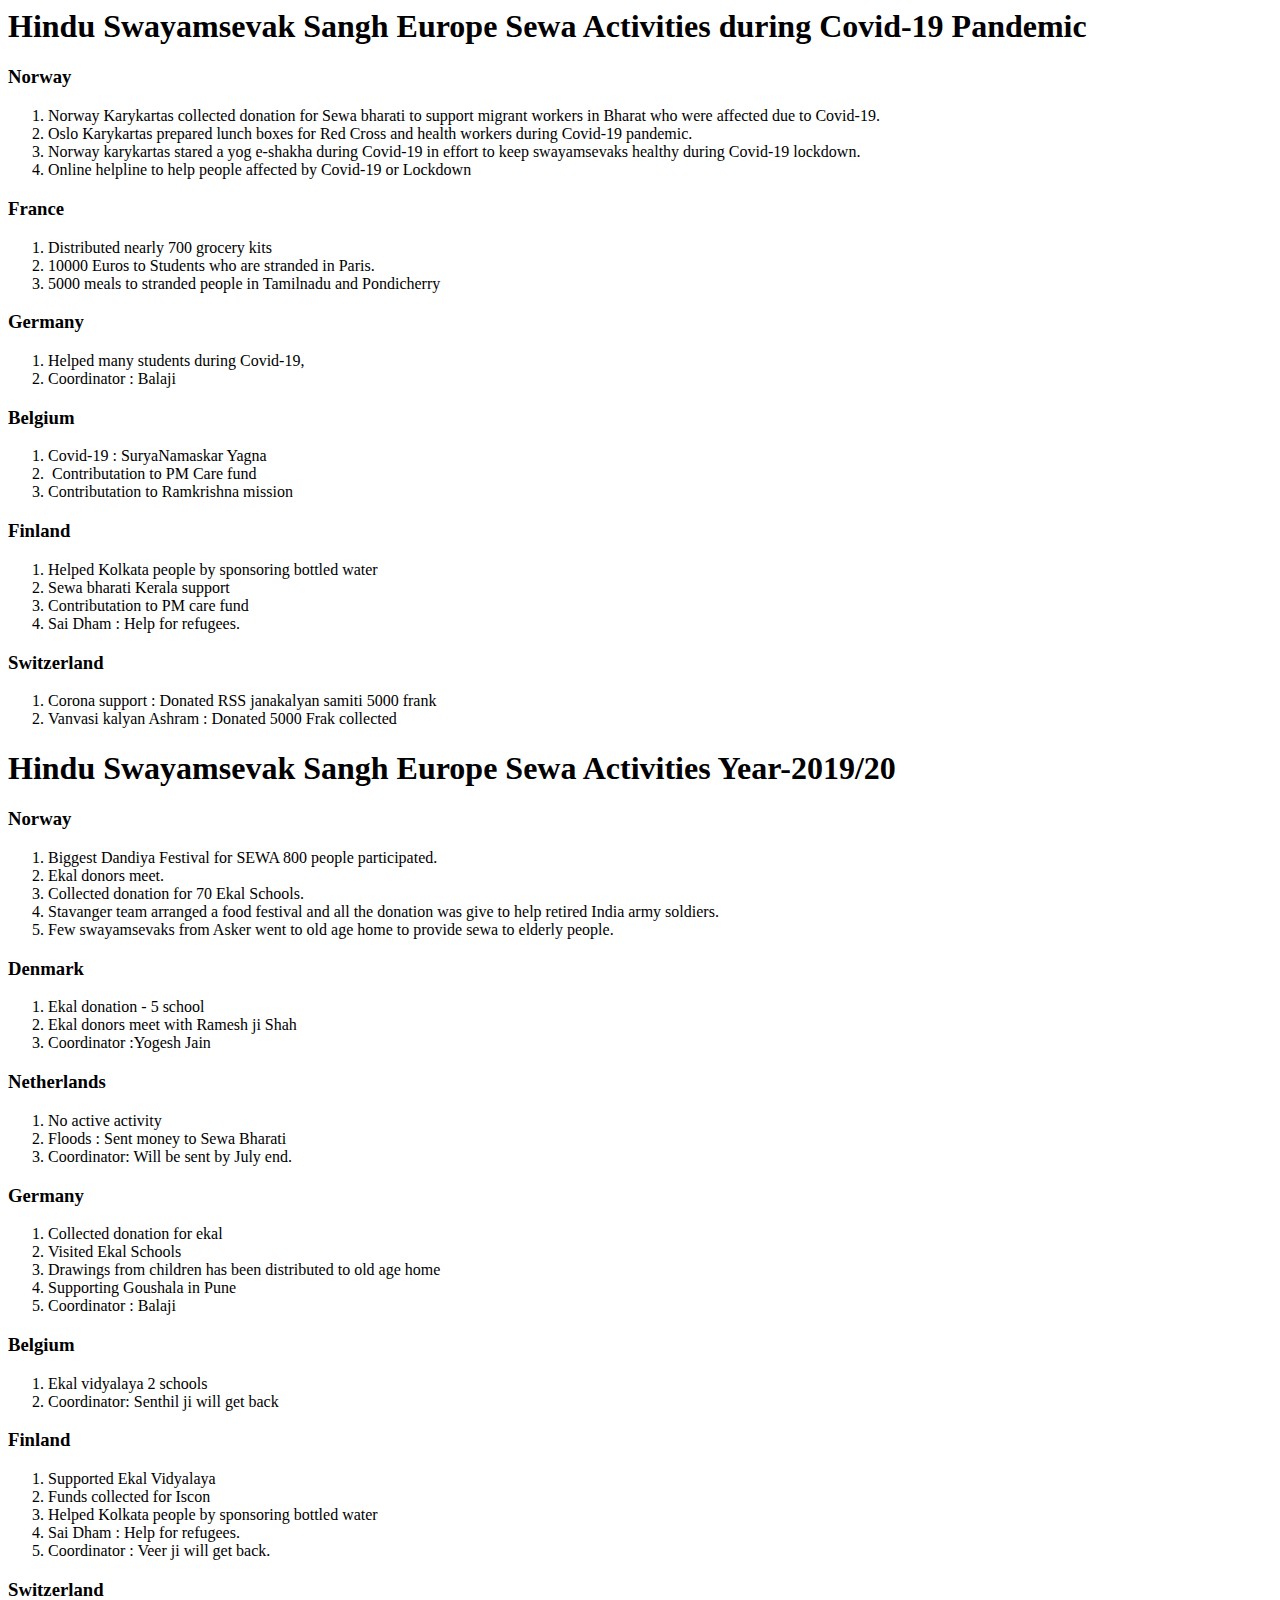
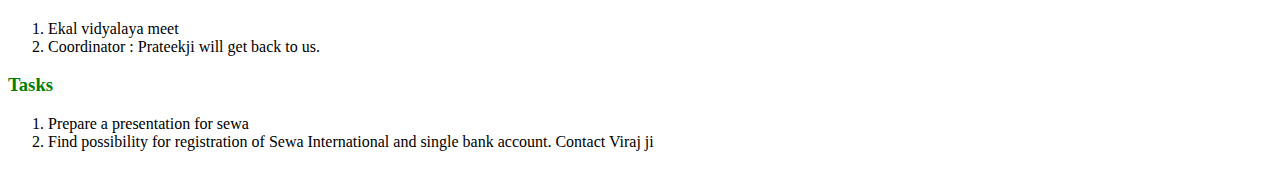
<file: 2020/2020_Europe_Sewa.index.html>
<html>
<table>
    <tr>
        <h1>Hindu Swayamsevak Sangh Europe Sewa Activities during Covid-19 Pandemic</h1>

        <h3>Norway</h3>
        <ol>
            <li>Norway Karykartas collected donation for Sewa bharati to support migrant workers in Bharat who were affected due to Covid-19.</li>
            <li>Oslo Karykartas prepared lunch boxes for Red Cross and health workers during Covid-19 pandemic.</li>
            <li>Norway karykartas stared a yog e-shakha during Covid-19 in effort to keep swayamsevaks healthy during Covid-19 lockdown.</li>
            <li>Online helpline to help people affected by Covid-19 or Lockdown</li>
        </ol>

        <h3>France</h3>
        <ol>
            <li>Distributed nearly 700 grocery kits</li>
            <li> 10000 Euros to Students who are stranded in Paris.</li>
            <li> 5000 meals to stranded people in Tamilnadu and Pondicherry</li>
        </ol>

        <h3>Germany</h3>
        <ol>
            <li> Helped many students during Covid-19, </li>
            <li>Coordinator : Balaji </li>
        </ol>
        <h3>Belgium</h3>
        <ol>
            <li>Covid-19 : SuryaNamaskar Yagna</li>
            <li> Contributation to PM Care fund</li>
            <li> Contributation to Ramkrishna mission</li>
        </ol>

        <h3>Finland </h3>
        <ol>
            <li> Helped Kolkata people by sponsoring bottled water</li>
            <li> Sewa bharati Kerala support</li>
            <li> Contributation to PM care fund</li>
            <li> Sai Dham : Help for refugees.</li>
        </ol>

        <h3>Switzerland</h3>
        <ol>
            <li> Corona support : Donated RSS janakalyan samiti 5000 frank</li>
            <li> Vanvasi kalyan Ashram : Donated 5000 Frak collected</li>
        </ol>
    </tr>
    <tr>
       <h1>Hindu Swayamsevak Sangh Europe Sewa Activities Year-2019/20</h1>

        <h3>Norway</h3>
        <ol>
        <li>Biggest Dandiya Festival for SEWA 800 people participated.</li>
         <li>Ekal donors meet.</li>
         <li>Collected donation for 70 Ekal Schools.</li>
          <li>Stavanger team arranged a food festival and all the donation was give to help retired India army soldiers.</li>
          <li>Few swayamsevaks from Asker went to old age home to provide sewa to elderly people.</li>
         </ol>

        <h3>Denmark</h3>
       <ol>
        <li>Ekal donation - 5 school</li>
        <li>Ekal donors meet with Ramesh ji Shah </li>
        <li>Coordinator :Yogesh Jain </li>
       </ol>
           <h3>Netherlands</h3>
        <ol>
            <li>No active activity</li>
            <li>Floods : Sent money to Sewa Bharati</li>
            <li>Coordinator: Will be sent by July end.</li>
         </ol>
            <h3>Germany</h3>
        <ol>
            <li> Collected donation for ekal </li>
            <li> Visited Ekal Schools</li>
            <li>Drawings from children has been distributed to old age home</li>
            <li>Supporting Goushala in Pune</li>
             <li>Coordinator : Balaji </li>
         </ol>
            <h3>Belgium</h3>
          <ol>
        <li> Ekal vidyalaya 2 schools </li>
        <li>Coordinator: Senthil ji will get back</li>
         </ol>

            <h3>Finland </h3>
        <ol>
            <li> Supported Ekal Vidyalaya </li>
            <li> Funds collected for Iscon</li>
            <li> Helped Kolkata people by sponsoring bottled water</li>
            <li> Sai Dham : Help for refugees.</li>
            <li>Coordinator : Veer ji will get back.</li>
         </ol>

            <h3>Switzerland</h3>
         <ol>
             <li> Ekal vidyalaya meet</li>
             <li>Coordinator : Prateekji will get back to us.</li>
         </ol>

            <h3><font color="#008000">Tasks</font></h3>
         <ol>
            <li>Prepare a presentation for sewa</li>
            <li> Find possibility for registration of Sewa International and single bank account. Contact Viraj ji</li>
         </ol>
    </tr>
</table>
</html>
</file>
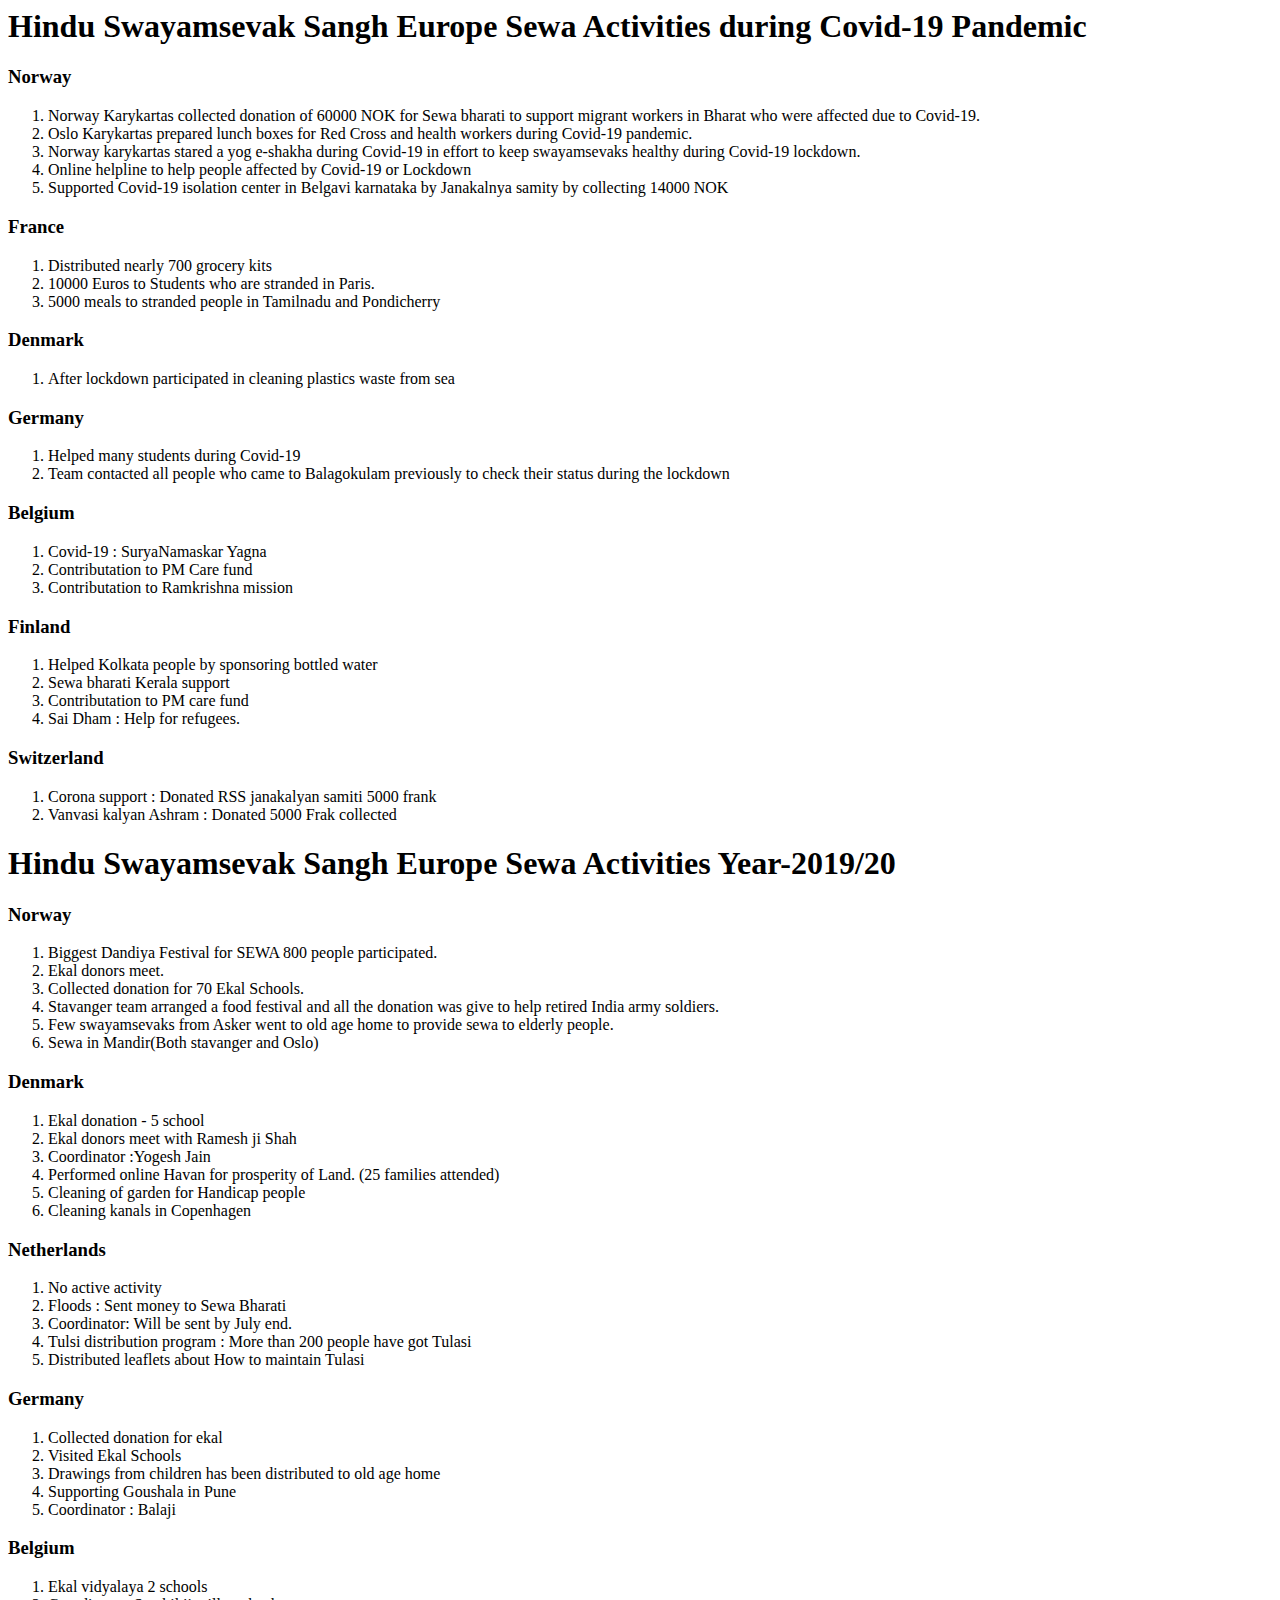
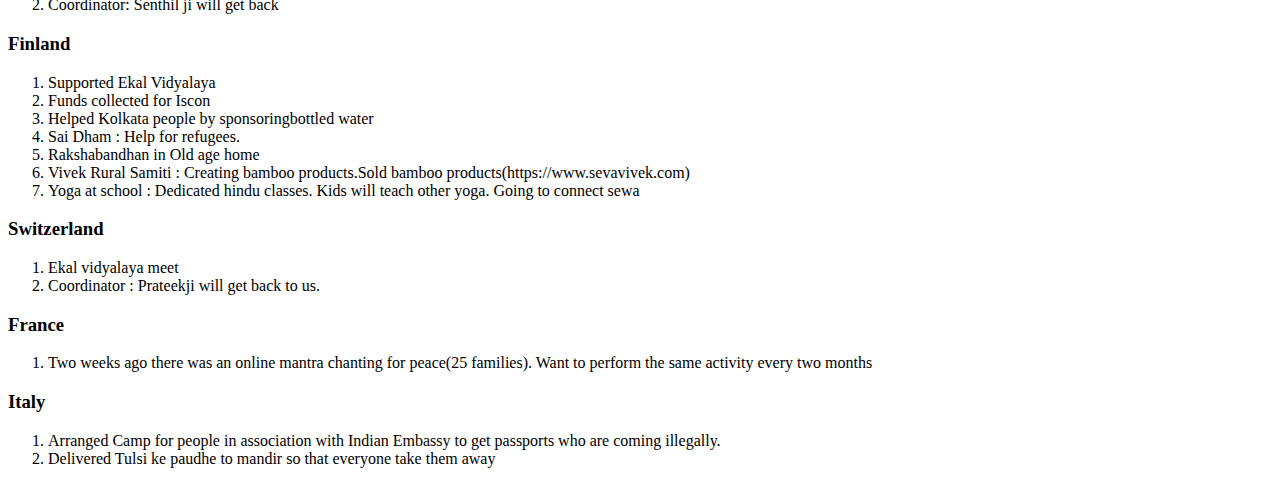
<file: 2020/2020_Europe_Sewa_index.html>
<html>
<head>
    <link href="https://cdn.jsdelivr.net/npm/bootstrap@5.0.2/dist/css/bootstrap.min.css" rel="stylesheet" integrity="sha384-EVSTQN3/azprG1Anm3QDgpJLIm9Nao0Yz1ztcQTwFspd3yD65VohhpuuCOmLASjC" crossorigin="anonymous">
</head>

<table>
    <tr>
        <h1>Hindu Swayamsevak Sangh Europe Sewa Activities during Covid-19 Pandemic</h1>

        <h3>Norway</h3>
        <ol>
            <li>Norway Karykartas collected donation of 60000 NOK for Sewa bharati to support migrant workers in Bharat
                who were affected due to Covid-19.
            </li>
            <li>Oslo Karykartas prepared lunch boxes for Red Cross and health workers during Covid-19 pandemic.</li>
            <li>Norway karykartas stared a yog e-shakha during Covid-19 in effort to keep swayamsevaks healthy during
                Covid-19 lockdown.
            </li>
            <li>Online helpline to help people affected by Covid-19 or Lockdown</li>
            <li>Supported Covid-19 isolation center in Belgavi karnataka by Janakalnya samity by collecting 14000 NOK
            </li>
        </ol>

        <h3>France</h3>
        <ol>
            <li>Distributed nearly 700 grocery kits</li>
            <li> 10000 Euros to Students who are stranded in Paris.</li>
            <li> 5000 meals to stranded people in Tamilnadu and Pondicherry</li>
        </ol>

        <h3>Denmark</h3>
        <ol>
            <li> After lockdown participated in cleaning plastics waste from sea</li>
        </ol>


        <h3>Germany</h3>
        <ol>
            <li> Helped many students during Covid-19</li>
            <li>Team contacted all people who came to Balagokulam previously to check their status during the lockdown</li>
        </ol>

        <h3>Belgium</h3>
        <ol>
            <li>Covid-19 : SuryaNamaskar Yagna</li>
            <li>Contributation to PM Care fund</li>
            <li> Contributation to Ramkrishna mission</li>
        </ol>

        <h3>Finland </h3>
        <ol>
            <li> Helped Kolkata people by sponsoring bottled water</li>
            <li> Sewa bharati Kerala support</li>
            <li> Contributation to PM care fund</li>
            <li> Sai Dham : Help for refugees.</li>
        </ol>

        <h3>Switzerland</h3>
        <ol>
            <li> Corona support : Donated RSS janakalyan samiti 5000 frank</li>
            <li> Vanvasi kalyan Ashram : Donated 5000 Frak collected</li>
        </ol>
    </tr>

    <tr>
        <h1>Hindu Swayamsevak Sangh Europe Sewa Activities Year-2019/20</h1>

        <h3>Norway</h3>
        <ol>
            <li>Biggest Dandiya Festival for SEWA 800 people participated.</li>
            <li>Ekal donors meet.</li>
            <li>Collected donation for 70 Ekal Schools.</li>
            <li>Stavanger team arranged a food festival and all the donation was give to help retired India army
                soldiers.
            </li>
            <li>Few swayamsevaks from Asker went to old age home to provide sewa to elderly people.</li>
            <li>Sewa in Mandir(Both stavanger and Oslo)</li>
        </ol>

        <h3>Denmark</h3>
        <ol>
            <li>Ekal donation - 5 school</li>
            <li>Ekal donors meet with Ramesh ji Shah</li>
            <li>Coordinator :Yogesh Jain</li>
            <li> Performed online Havan for prosperity of Land. (25 families attended)</li>
            <li>Cleaning of garden for Handicap people</li>
            <li>Cleaning kanals in Copenhagen</li>
        </ol>

        <h3>Netherlands</h3>
        <ol>
            <li>No active activity</li>
            <li>Floods : Sent money to Sewa Bharati</li>
            <li>Coordinator: Will be sent by July end.</li>
            <li>Tulsi distribution program : More than 200 people have got Tulasi</li>
            <li>Distributed leaflets about How to maintain Tulasi</li>
        </ol>


        <h3>Germany</h3>
        <ol>
            <li> Collected donation for ekal</li>
            <li> Visited Ekal Schools</li>
            <li>Drawings from children has been distributed to old age home</li>
            <li>Supporting Goushala in Pune</li>
            <li>Coordinator : Balaji</li>
        </ol>

        <h3>Belgium</h3>
        <ol>
            <li> Ekal vidyalaya 2 schools</li>
            <li>Coordinator: Senthil ji will get back</li>
        </ol>

        <h3>Finland </h3>
        <ol>
            <li> Supported Ekal Vidyalaya</li>
            <li> Funds collected for Iscon</li>
            <li> Helped Kolkata people by sponsoringbottled water</li>
            <li> Sai Dham : Help for refugees.</li>
            <li>Rakshabandhan in Old age home</li>
            <li>Vivek Rural Samiti : Creating bamboo products.Sold bamboo products(https://www.sevavivek.com)
            </li>
            <li>Yoga at school : Dedicated hindu classes. Kids will teach other yoga. Going to connect sewa</li>
        </ol>

        <h3>Switzerland</h3>
        <ol>
            <li> Ekal vidyalaya meet</li>
            <li>Coordinator : Prateekji will get back to us.</li>
        </ol>

        <h3>France</h3>
        <ol>
            <li> Two weeks ago there was an online mantra chanting for peace(25 families). Want to perform the same activity every two months</li>
        </ol>

        <h3>Italy</h3>
        <ol>
            <li>Arranged Camp for people in association with Indian Embassy to get passports who are coming illegally.</li>
            <li>Delivered Tulsi ke paudhe to mandir so that everyone take them away</li>
        </ol>
    </tr>
</table>
</html>
</file>
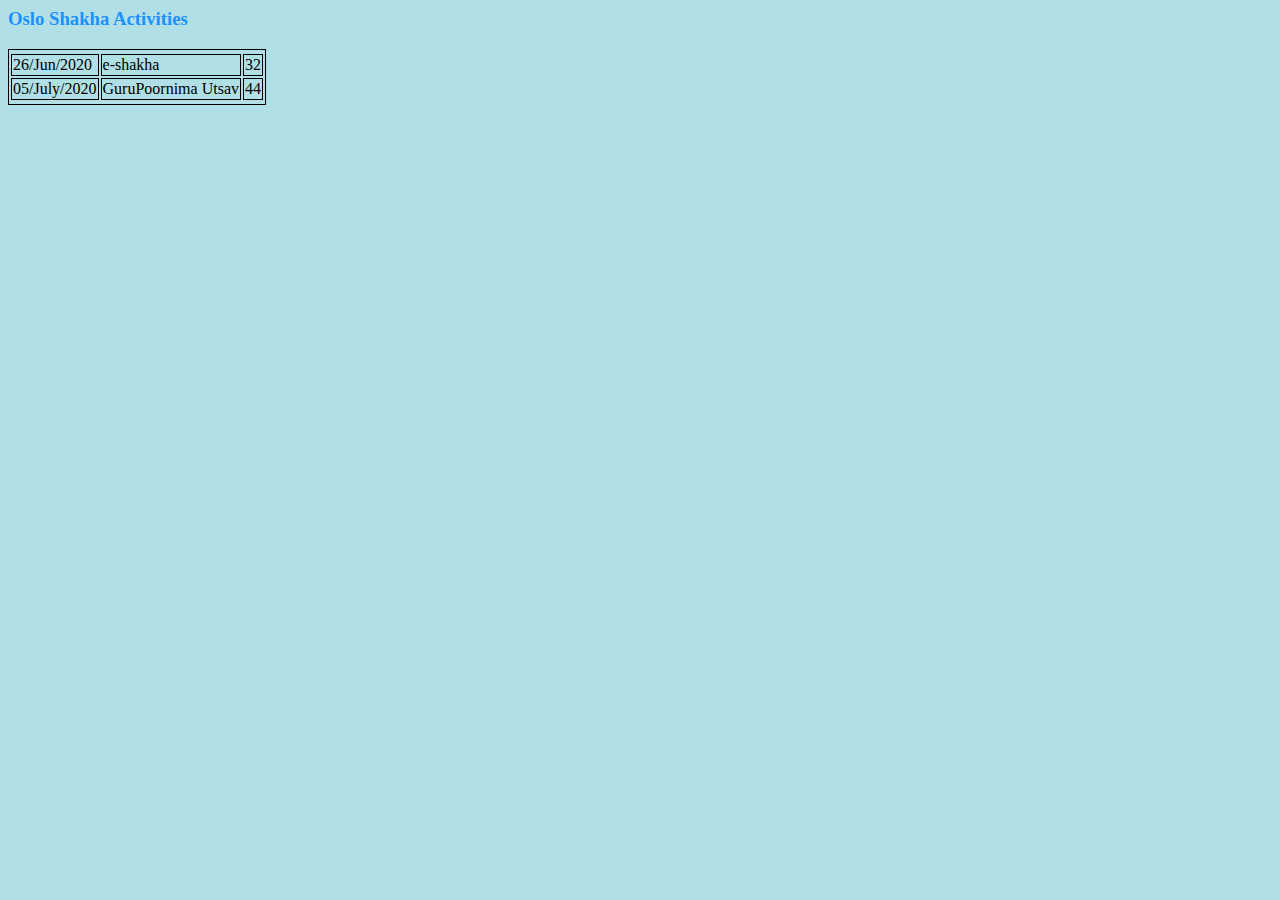
<file: 2020/shakha_norway.html>
<html>
<head>
    <link rel="stylesheet" href="hss_styles.css">
</head>
<h3>Oslo Shakha Activities</h3>
<table>
    <tr>
    </tr>
    <tr>
        <td>26/Jun/2020</td><td>e-shakha</td><td>32</td>
    </tr>
        <td>05/July/2020</td><td>GuruPoornima Utsav</td><td>44</td>
    <tr>

</table>
</html>
</file>
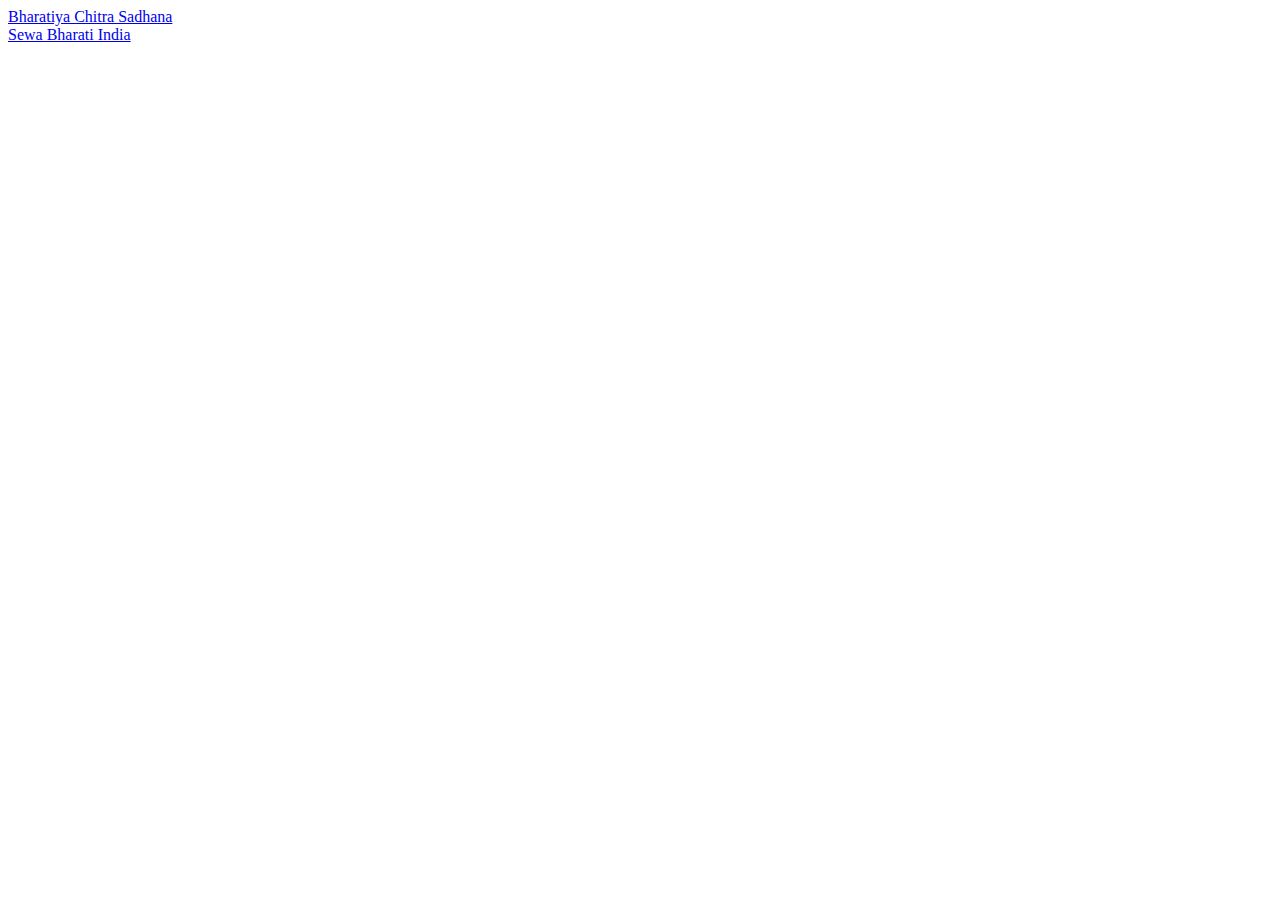
<file: 2021/linkoforgs.html>
<!DOCTYPE html>
<html lang="en">
<head>
    <link href="https://cdn.jsdelivr.net/npm/bootstrap@5.0.2/dist/css/bootstrap.min.css" rel="stylesheet" integrity="sha384-EVSTQN3/azprG1Anm3QDgpJLIm9Nao0Yz1ztcQTwFspd3yD65VohhpuuCOmLASjC" crossorigin="anonymous">
</head>

<body>
<a href="http://chitrabharati.org/" class="link-primary">Bharatiya Chitra Sadhana</a><br/>
<a href="https://www.sewainternational.org/Donation" class="link-primary">Sewa Bharati India</a>
</body>
</html>
</file>
<file: 2020/hss_styles.css>
body {
    background-color: powderblue;
}
h1 {
    color: blue;
}

h3 {
    color: dodgerblue;
}

p {
    color: red;
}

table, th, tr, td {
    border: 1px solid black;
}
</file>
